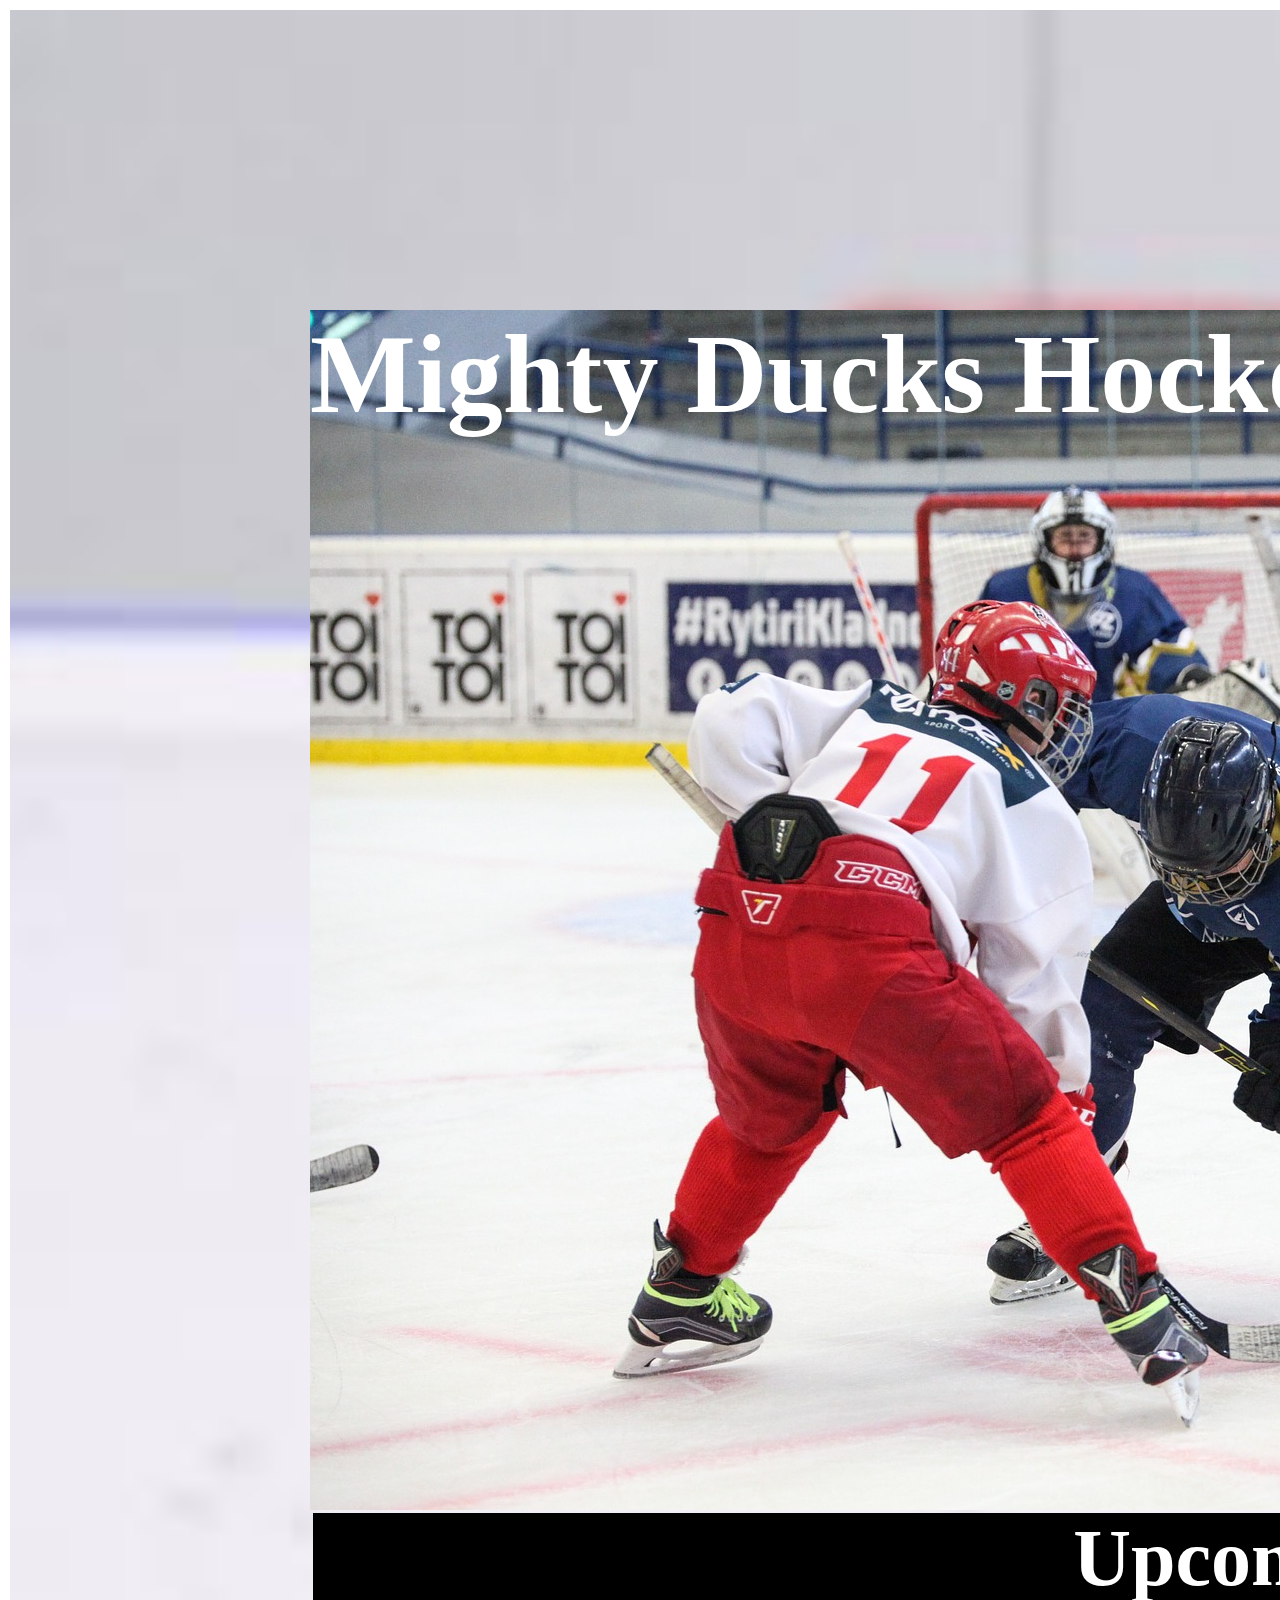
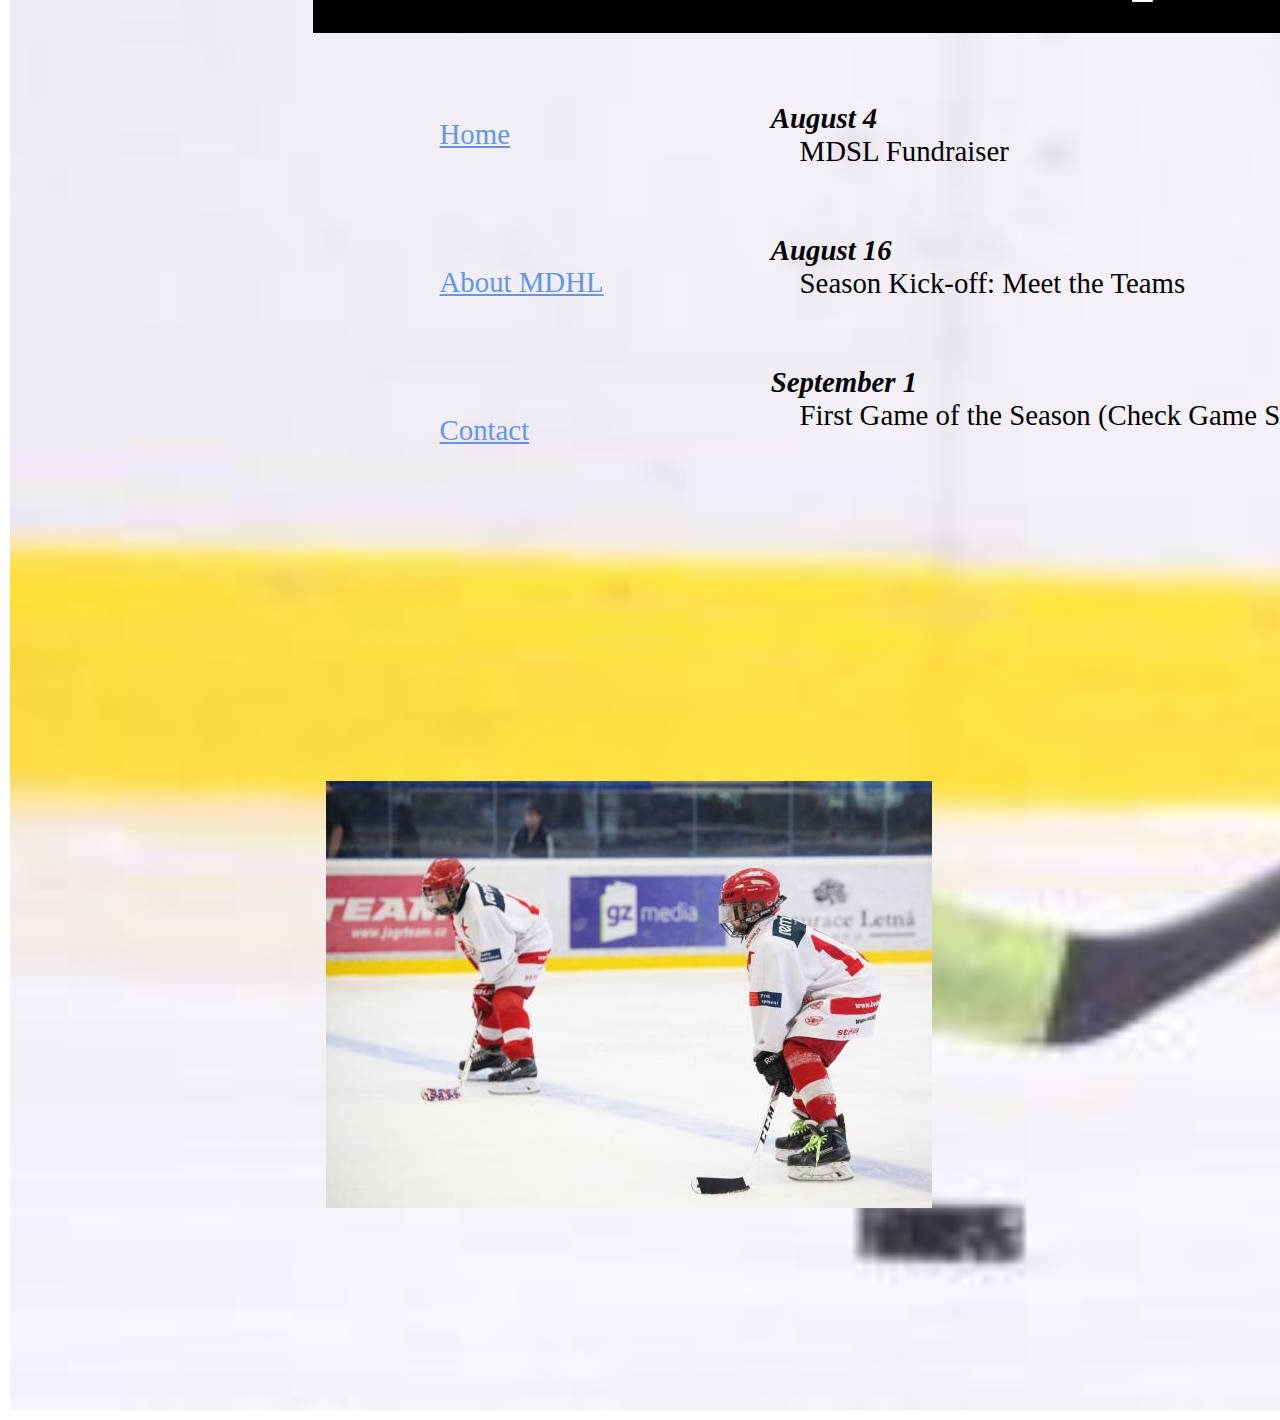
<file: task1/index.html>
<!DOCTYPE html>
<html lang="en">
<head>
    <meta charset="UTF-8">
    <meta http-equiv="X-UA-Compatible" content="IE=edge">
    <meta name="viewport" content="width=device-width, initial-scale=1.0">
    <title>task1</title>
    <link rel="shortcut icon" href="imagenes/Logo_Mighty_ducks-01.png" type="image/x-icon">
<link rel="stylesheet"  href="./style-1.css"> 
</head>
<body>

 <div id="banner">
    <div id="header">
        <h1>Mighty Ducks Hockey League</h1>
    </div>
    <div id="nav">
        <h2>Upcoming Events</h2>
       
    </div>
    <div id="logo"></div>
    
    <div id="Menu">
        <a href="#">Home</a>
        <a href="./about.html">About MDHL</a>
        <a href="./contact.html">Contact</a>
    </div>

    <div id="section">
        <h3>August 4</h3>
        
        <pre>    MDSL Fundraiser</pre>
        <br>
        <br>
   
        <h3>August 16</h3>
       
        
        <pre>    Season Kick-off: Meet the Teams</pre> 
        
        <br>
        <br>
   
        <h3>September 1</h3>
    
        
        <pre>    First Game of the Season (Check Game Schedule for Details)</pre>
        
    </div>
    <div id="imagen-2"></div>
    <div id="imagen-3"></div>
 </div>
 
</body>
</html>
</file>
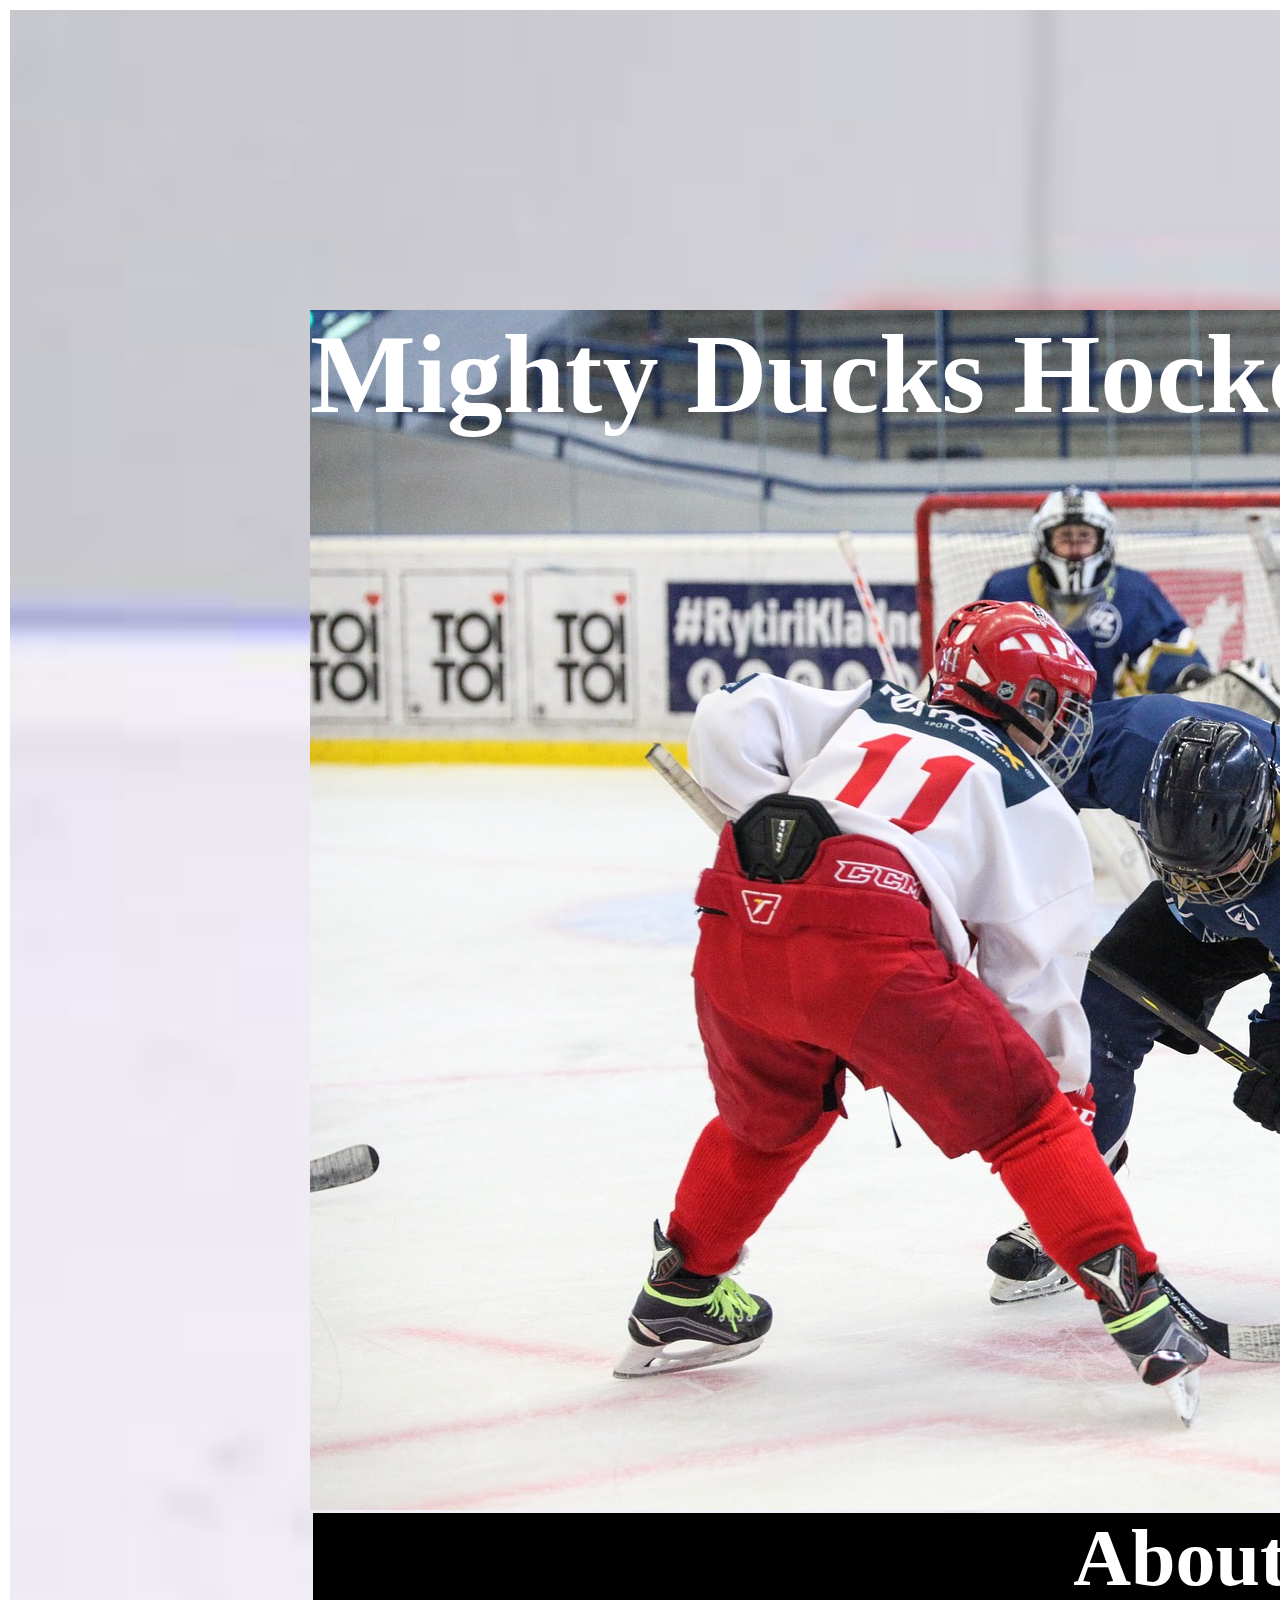
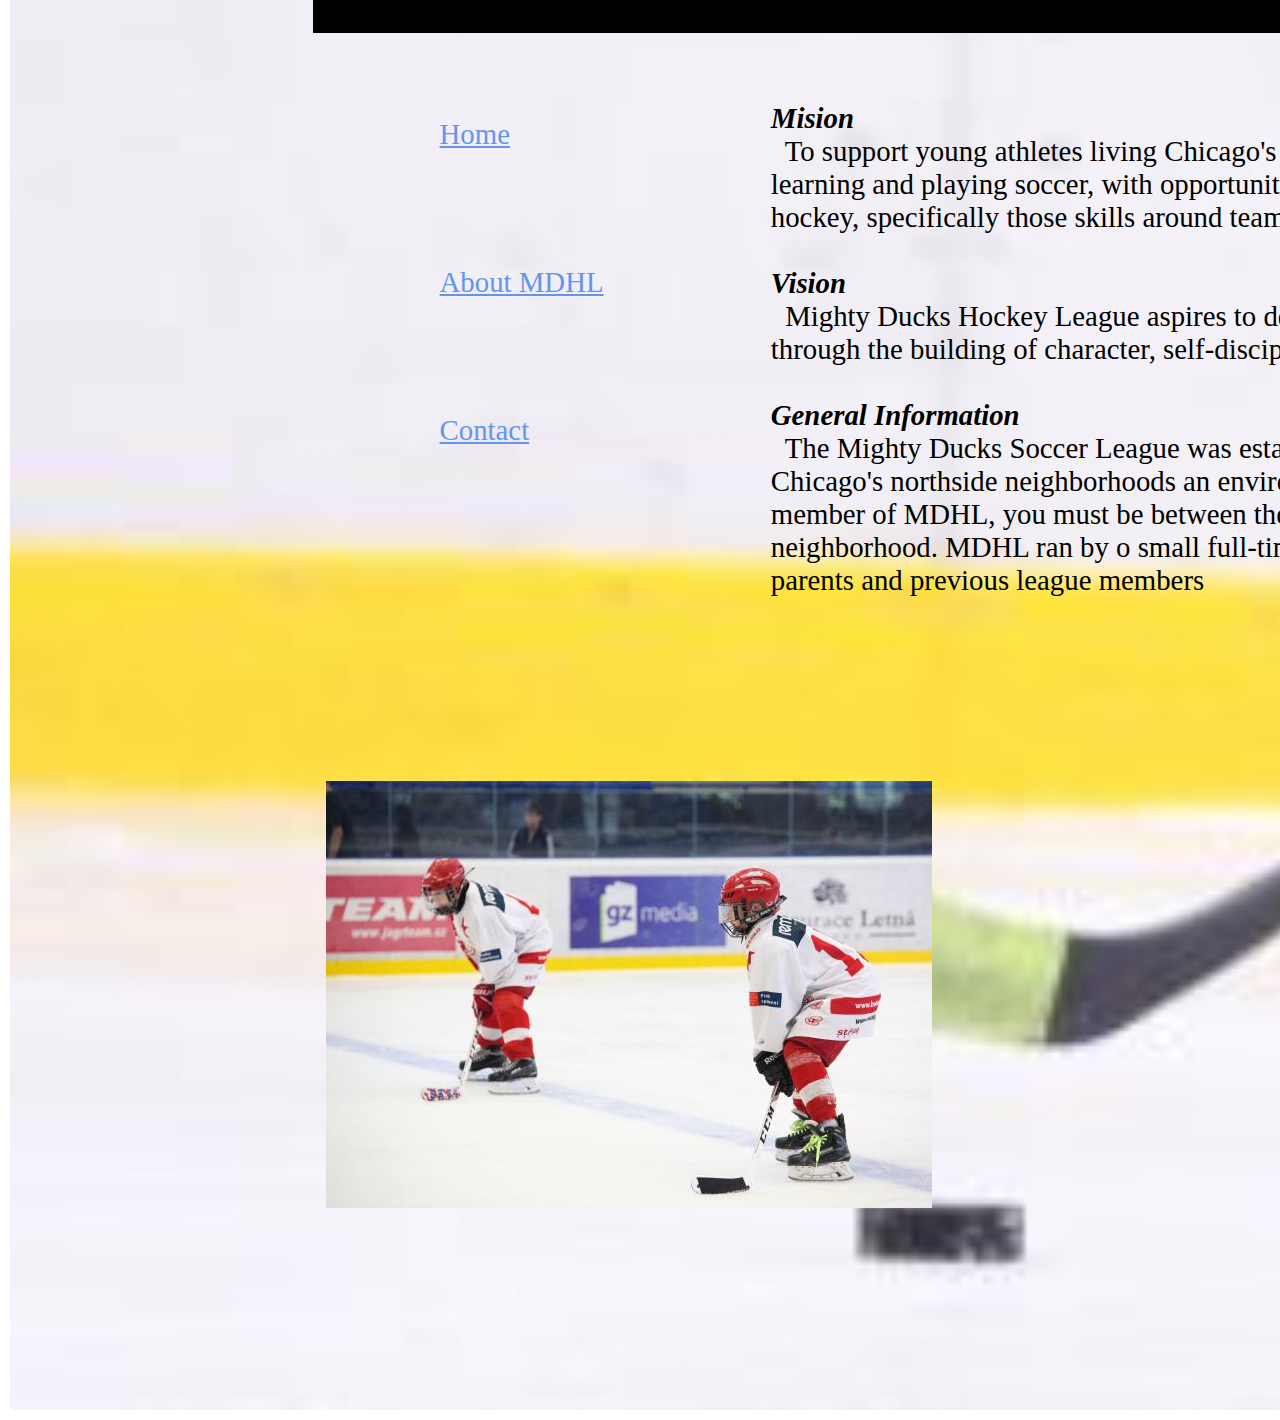
<file: task1/about.html>
<!DOCTYPE html>
<html lang="en">
<head>
    <meta charset="UTF-8">
    <meta http-equiv="X-UA-Compatible" content="IE=edge">
    <meta name="viewport" content="width=device-width, initial-scale=1.0">
    <title>task1</title>
    <link rel="shortcut icon" href="imagenes/Logo_Mighty_ducks-01.png" type="image/x-icon">
<link rel="stylesheet" href="./style-1.css">
</head>
<body>
    <div id="banner">
        <div id="header">
            <h1>Mighty Ducks Hockey League</h1>
        </div>
        <div id="nav">
            <h2>About MDHL</h2>
        </div>
        <div id="logo"></div>
       
        <div id="Menu">
            <a href="./index.html">Home</a>
            <a href="#">About MDHL</a>
            <a href="./contact.html">Contact</a>
        </div>
   
        <div id="section">
            <h3>Mision</h3>
                
            
 <pre>  To support young athletes living Chicago's northside neighborhood, who have an interest in 
learning and playing soccer, with opportunities to learn and practice skills related to the game of 
hockey, specifically those skills around team cooperation and good sportsmanship
    </pre>

           
            
        <h3>Vision</h3>
        
            
 <pre>  Mighty Ducks Hockey League aspires to develop strong, well-rounded and mindful athletes
through the building of character, self-discipline, and leadership</pre>
 
        
            <br>
        <h3>General Information</h3>
        
            
<pre>  The Mighty Ducks Soccer League was established in 1996 to provide athletes residing 
Chicago's northside neighborhoods an environment in which to learn and play hockey. To be a 
member of MDHL, you must be between the ages of 4 - 12 and reside a Chicago northside
neighborhood. MDHL ran by o small full-time staff, and relies on the generous volunteer time of
parents and previous league members</pre>

          
</div>
<div id="imagen-2"></div>  
<div id="imagen-3"></div>            
</div>            

</body>
</html>
</file>
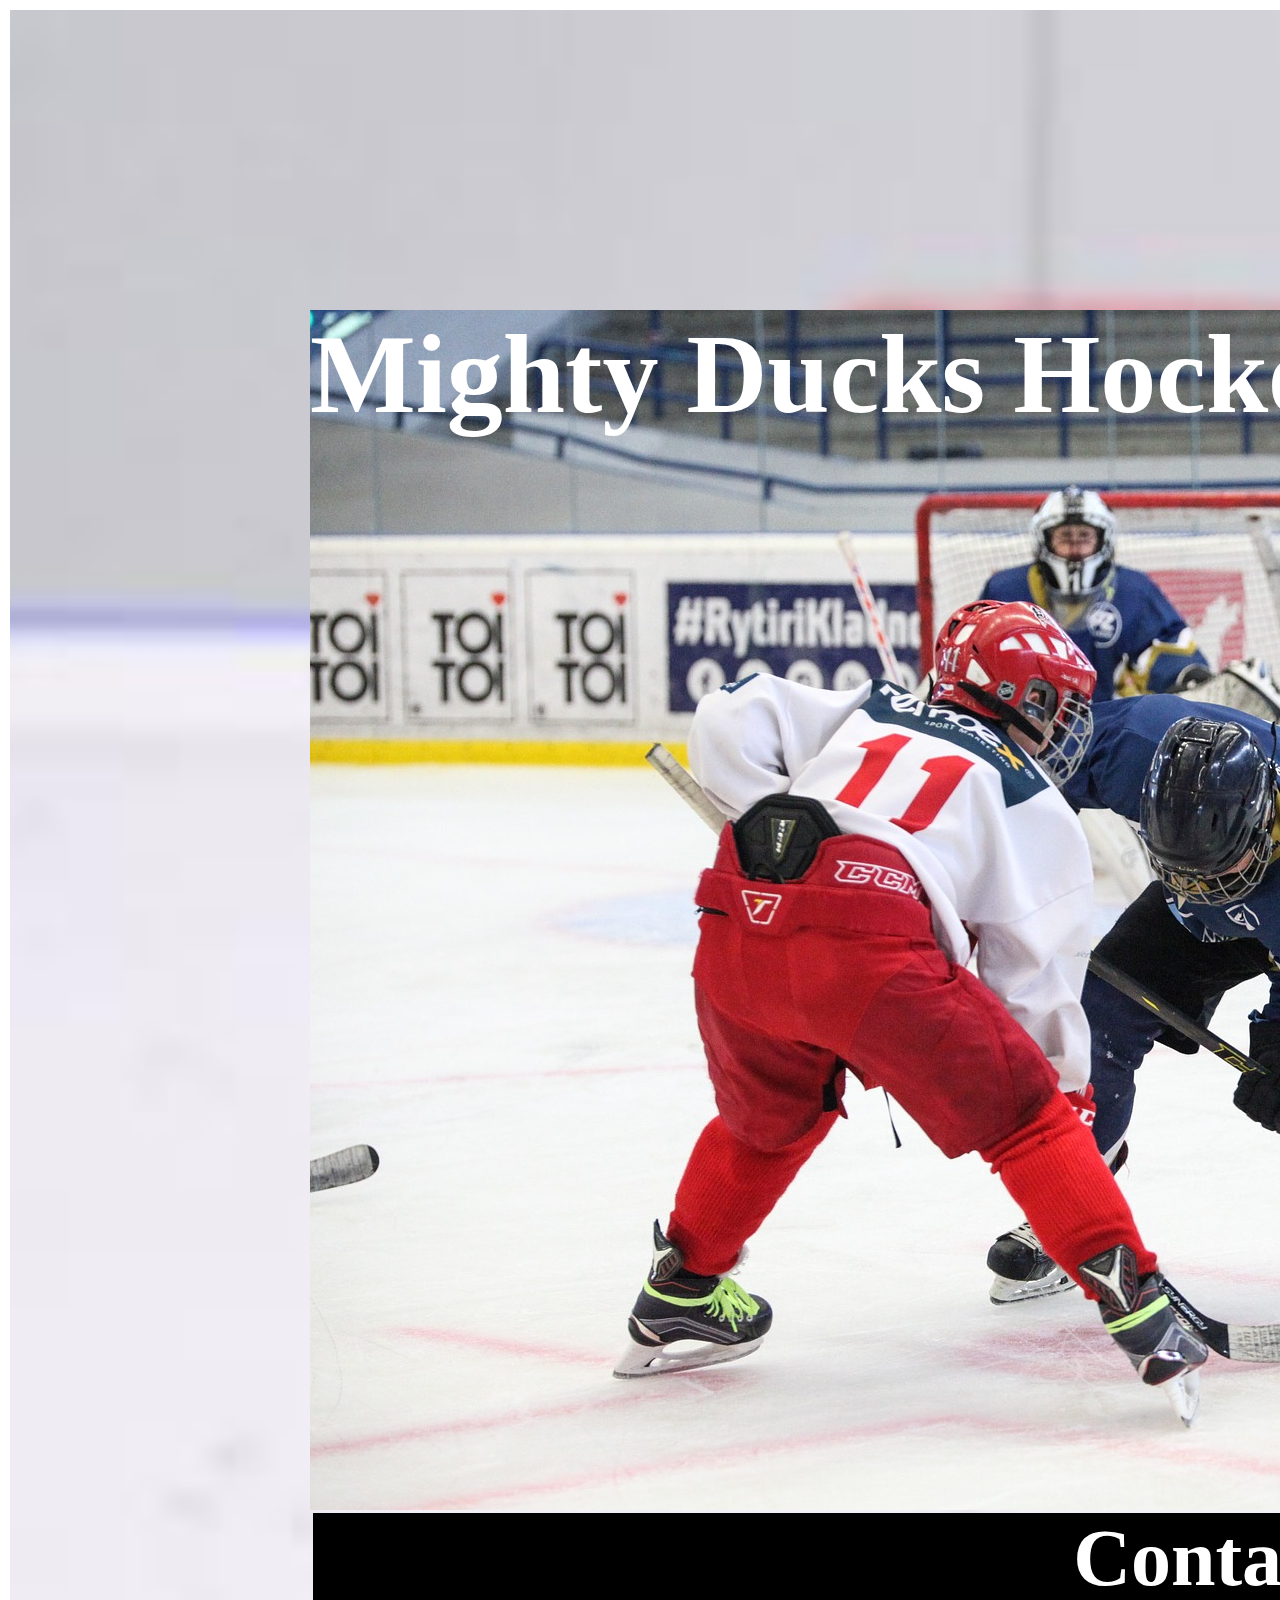
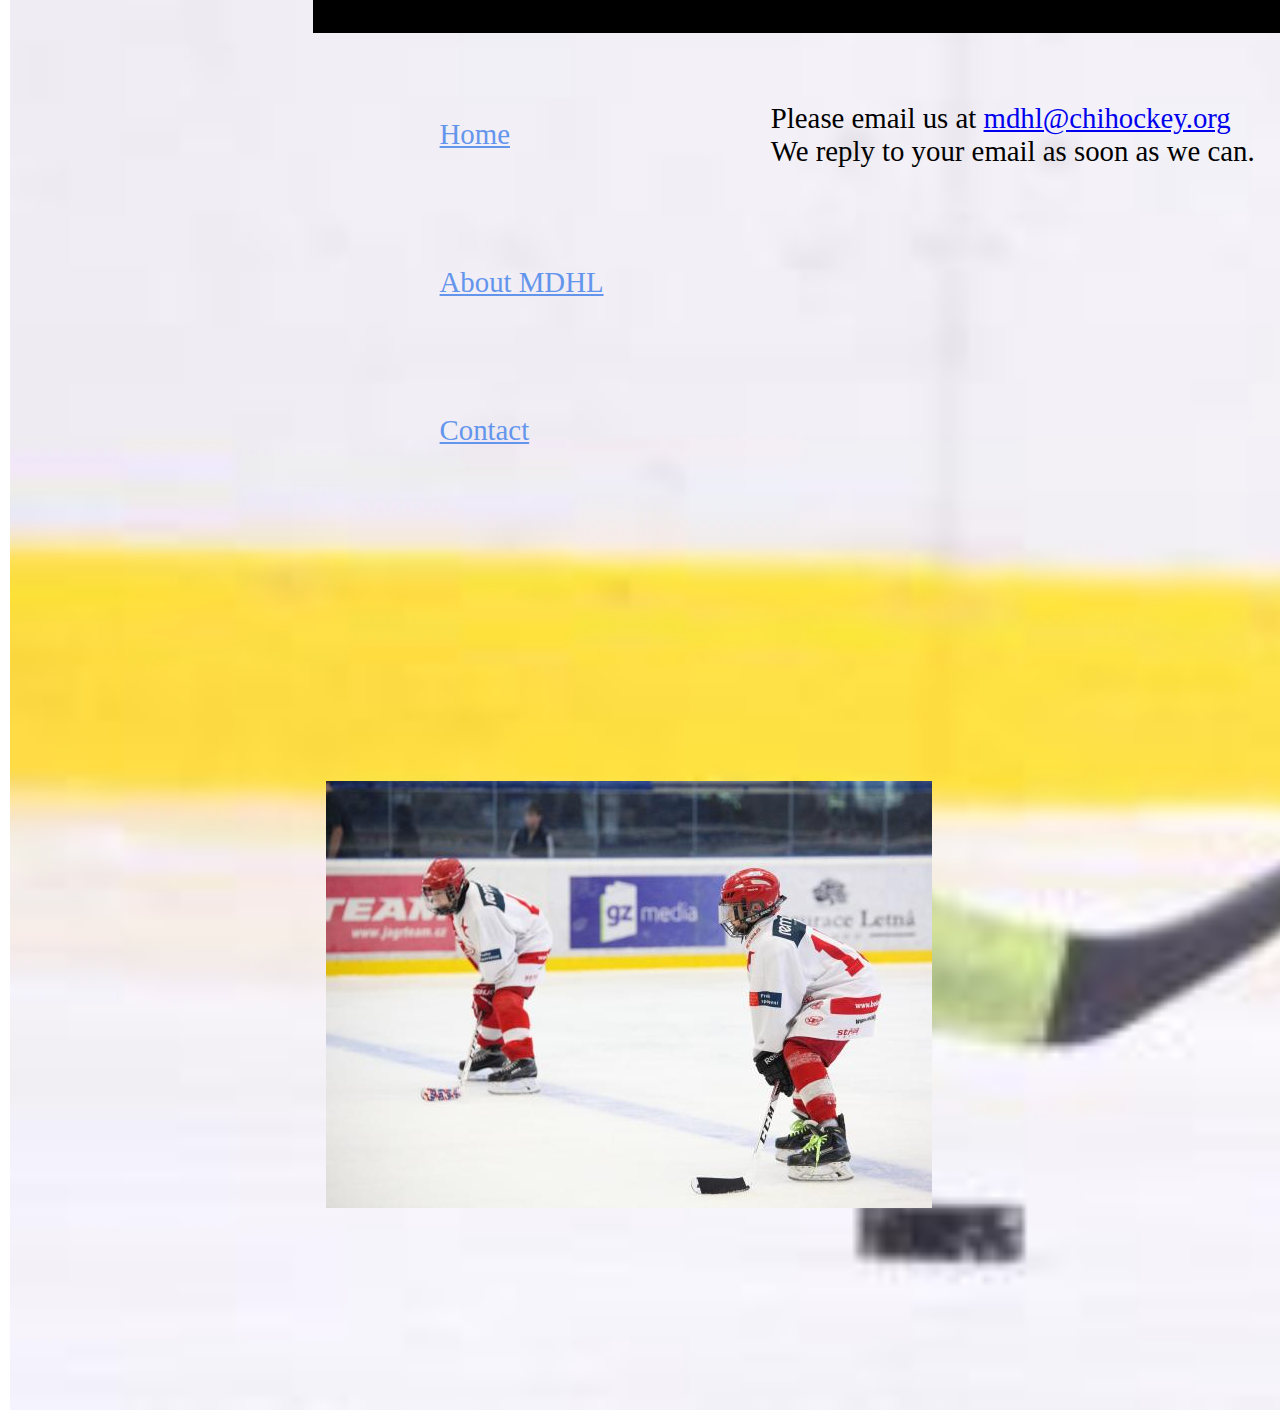
<file: task1/contact.html>
<!DOCTYPE html>
<html lang="en">
<head>
    <meta charset="UTF-8">
    <meta http-equiv="X-UA-Compatible" content="IE=edge">
    <meta name="viewport" content="width=device-width, initial-scale=1.0">
    <title>task1</title>
    <link rel="shortcut icon" href="imagenes/Logo_Mighty_ducks-01.png" type="image/x-icon">
<link rel="stylesheet" href="./style-1.css">
</head>
<body>
    <div id="banner">
        <div id="header">
            <h1>Mighty Ducks Hockey League</h1>
        </div>
        <div id="nav">
            <h2>Contact</h2>
           
        </div>
        <div id="logo"></div>
        
        <div id="Menu">
            <a href="./index.html">Home</a>
            <a href="./about.html">About MDHL</a>
            <a href="#">Contact</a>
        </div>
    
       
           
        <div id="section">
            <p>Please email us at <a href="https://outlook.live.com/">mdhl@chihockey.org </a></p>
            <p>   We reply to your email as soon as we can.  </p>
      
        </div>
        <div id="imagen-2"></div>
        <div id="imagen-3"></div>               
   </div>    

</body>
</html>
</file>
<file: task1/style-1.css>
* {
  margin: 0;
  padding: 0;
 
}

#banner{
  width: 1925px;
  height: 1200px;
  background-image: url("./imagenes/hockey_2.jpg");
  position: relative;
  top: 0;
  left: 0;
  /*widows:100%;*/
  /*height: calc(108vh - 50px);*/
  background-repeat: no-repeat;
  background-size: cover;
  margin: 10px 10px 10px 10px;
  padding: 300px 300px 1500px 300px;
  
  
}

#header{
  height: 100%;
  width: 100%;
 /* background: white;*/
  background-image: url("./imagenes/design1_image1.jpg");
  background-repeat: no-repeat;
  
  
}

h1{
  font-family:cursive;
  font-size:700%;
  color:white;
  

}

#nav{
  height: 10%;
  background: black;
  margin: 0.2em;
  position: static;
  

}

h2{
  color:white;
  font-family:cursive;
  font-size: 500%;
  position: static;
  left: 7em;
}

#logo{
  height: 50%;
  width: 50%;
 /* background: white;*/
  background-image: url("./imagenes/Logo_Mighty_ducks-01.png");
  background-repeat: no-repeat;
  position: relative;
  left: 90em;
  bottom: 17em;    
}

#Menu a{
  height: 15%;
  width: 15%;
  /*background: white;*/
  color: cornflowerblue;
   font-size: 180%;
   font-family: cursive;
   display: block;
   position: relative;
   left: 0.5em;
   bottom: 22em;
   margin: 4em;
   
 
}
#section{
  width: 1455px;
  height: 700px;
  /*background: white;*/
  font-size: 180%;
  font-family: cursive;
  position: relative;
  left: 15em;
  bottom: 38em;
  margin: 1em;
    
}

h3{
  font-size: 100%;
  font-style: italic;
}

h2{
  font-size: 500%;
  font-family: cursive;
  position: relative;
  left: 9.5em;
}
pre{
  font-family: cursive;
 
}
#imagen-2{
  max-width: 50%;
  min-height: 50%;
  background-image: url("./imagenes/hockey_2.jpg");
  background-repeat: no-repeat;
  position: relative;
  left: 85em;
  bottom: 70rem;
}


#imagen-3{
  max-width: 50%;
  min-height: 50%;
  background-image: url("./imagenes/hockey_3.jpg");
  background-repeat: no-repeat;
  position: relative;
  bottom: 109rem;
  left: 1rem;
 
  
}
</file>
